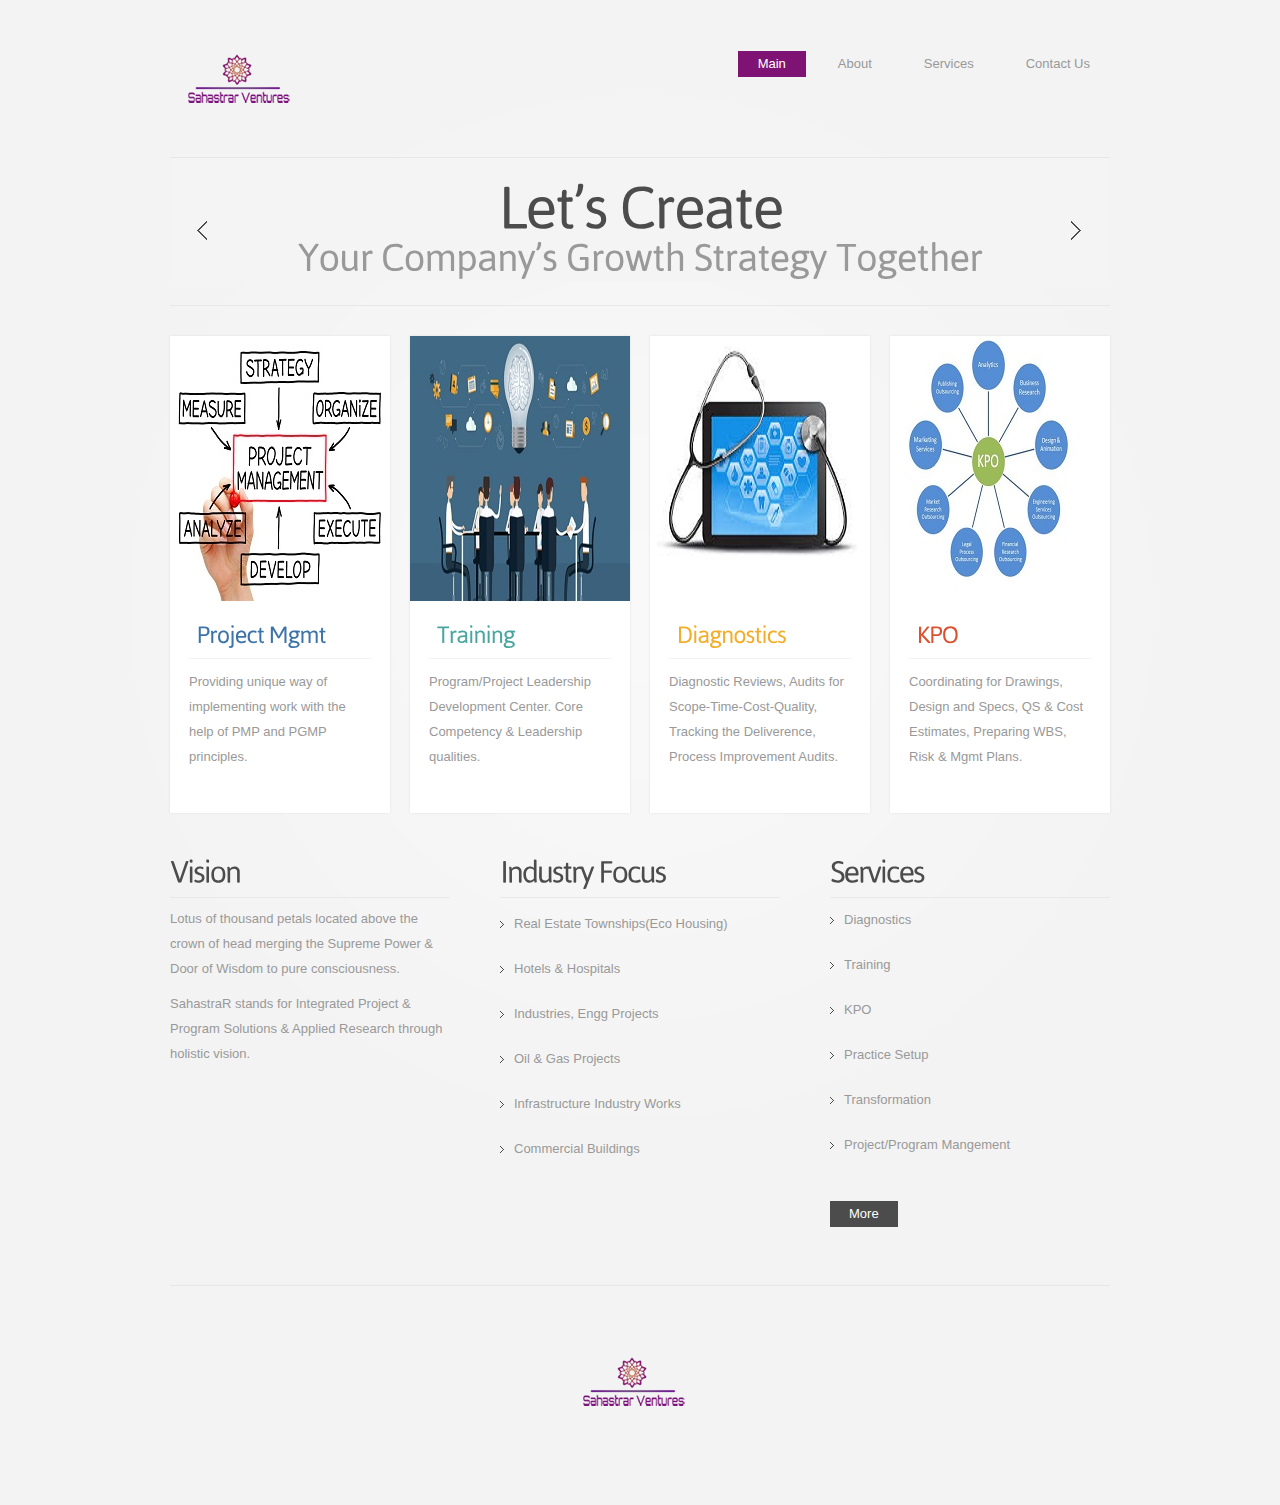
<file: site/index.html>
<!DOCTYPE html>
<html lang="en">
<head>
    <title>Main</title>
    <meta charset="utf-8">
    <link rel="stylesheet" href="css/reset.css" type="text/css" media="screen">
    <link rel="stylesheet" href="css/style.css" type="text/css" media="screen">
    <link rel="stylesheet" href="css/grid.css" type="text/css" media="screen">
    <script src="js/jquery-1.7.1.min.js" type="text/javascript"></script>
    <script src="js/cufon-yui.js" type="text/javascript"></script>
    <script src="js/cufon-replace.js" type="text/javascript"></script>
    <script src="js/Asap_400.font.js" type="text/javascript"></script>
    <script src="js/Asap_italic_400.font.js" type="text/javascript"></script>
    <script src="js/FF-cash.js" type="text/javascript"></script>
    <script src="js/jquery.equalheights.js" type="text/javascript"></script>
    <script src="js/jquery.cycle.all.js" type="text/javascript"></script>
	<script>
		$('#banners')
			.cycle({
				fx: 'fade',
				delay: 7000 ,
				timeout: 7000,
				manualTrump:false,
				cleartypeNoBg: true,
				next: '#next',
				prev: '#prev'
			});
	</script>
	<!--[if lt IE 8]>
    <div style=' clear: both; text-align:center; position: relative;'>
        <a href="http://windows.microsoft.com/en-US/internet-explorer/products/ie/home?ocid=ie6_countdown_bannercode">
        	<img src="http://storage.ie6countdown.com/assets/100/images/banners/warning_bar_0000_us.jpg" border="0" height="42" width="820" alt="You are using an outdated browser. For a faster, safer browsing experience, upgrade for free today." />
        </a>
    </div>
	<![endif]-->
    <!--[if lt IE 9]>
   		<script type="text/javascript" src="js/html5.js"></script>
        <link rel="stylesheet" href="css/ie.css" type="text/css" media="screen">
	<![endif]-->
</head>
<body id="page1">
	<div class="main">
        <!--==============================header=================================-->
        <header>
            <div class="container_12">
                <div class="wrapper p3">
                    <div class="grid_12">
                        <div class="wrapper border-bot">
                            <h1><a href="index.html"><img src="images/logo.png" alt="Sahastrar Ventures"></img></a></h1>
                            <nav>
                                <ul class="menu">
                                    <li><a class="active" href="index.html">Main</a></li>
                                    <li><a href="about.html">About</a></li>
                                    <li><a href="products.html">Services</a></li>
                                    <li><a href="contacts.html">Contact Us</a></li>
                                </ul>
                            </nav>
                        </div>
                        <div class="wrapper">
                            <div id="banners" class="border-bot">
                                <div>
                                    <strong class="title-1">Let’s Create</strong>
                                    <strong class="title-2">Your Company’s Growth Strategy Together</strong>
                                </div>
                                <div>
                                    <strong class="title-1">We Know</strong>
                                    <strong class="title-2">What It Takes To Be The Leader!</strong>
                                </div>
                                <div>
                                    <strong class="title-1">Discover</strong>
                                    <strong class="title-2">The Business Secrets For Your Success</strong>
                                </div>
                            </div>
                            <a id="prev" href="#">prev</a>
                            <a id="next" href="#">next</a>
                        </div>
                    </div>
                </div>
                <article class="grid_3">
                    <div class="box">
                        <figure><a href="#"><img src="images/page1-img1.jpg" alt=""></a></figure>
                        <div class="padding">
                            <strong class="title-3 color-1">Project Mgmt</strong>
                            <p>
                                Providing unique way of implementing work with the help of PMP and PGMP principles.
                            </p>
                        </div>
                    </div>
                </article>
                <article class="grid_3">
                    <div class="box">
                        <figure><a href="#"><img src="images/page1-img2.jpg" alt=""></a></figure>
                        <div class="padding">
                            <strong class="title-3 color-2">Training</strong>
                            <p>Program/Project Leadership Development Center. Core Competency & Leadership qualities.</p>
                        </div>
                    </div>
                </article>
                <article class="grid_3">
                    <div class="box">
                        <figure><a href="#"><img src="images/page1-img3.jpg" alt=""></a></figure>
                        <div class="padding">
                            <strong class="title-3 color-3">Diagnostics</strong>
                            <p>Diagnostic Reviews, Audits for Scope-Time-Cost-Quality, Tracking the Deliverence, Process Improvement Audits.</p>
                        </div>
                    </div>
                </article>
                <article class="grid_3">
                    <div class="box">
                        <figure><a href="#"><img src="images/page1-img4.jpg" alt=""></a></figure>
                        <div class="padding">
                            <strong class="title-3 color-4">KPO</strong>
                            <p>Coordinating for Drawings, Design and Specs, QS & Cost Estimates, Preparing WBS, Risk & Mgmt Plans.</p>
                        </div>
                    </div>
                </article>
                <div class="clear"></div>
            </div>
        </header>

        <!--==============================content================================-->
        <section id="content"><div class="ic"></div>
            <div class="container_12">
                <div class="wrapper">
                    <article class="grid_4">
                        <div class="indent-right">
                            <div class="maxheight img-indent-bot">
                                <h3>Vision</h3>
                                <p>Lotus of thousand petals located above the crown of head merging the Supreme Power & Door of Wisdom to pure consciousness.</p>
                                SahastraR stands for Integrated Project & Program Solutions & Applied Research through holistic vision.
                            </div>

                        </div>
                    </article>
                    <article class="grid_4">
                    	<div class="indent">
                        	<div class="maxheight img-indent-bot">
                                <h3>Industry Focus</h3>
                                <ul class="list-1">
                                    <li><p>Real Estate Townships(Eco Housing)</p></li>
                                    <li><p>Hotels & Hospitals</p></li>
                                    <li><p>Industries, Engg Projects</p></li>
                                    <li><p>Oil & Gas Projects</p></li>
                                    <li><p>Infrastructure Industry Works</p></li>
                                    <li><p>Commercial Buildings</p></li>
                                </ul>
                            </div>

                        </div>
                    </article>
                    <article class="grid_4">
                    	<div class="indent-left">
                        	<div class="maxheight img-indent-bot">
                                <h3 class="p1">Services</h3>
                                <ul class="list-1">
                                    <li><p>Diagnostics</p></li>
                                    <li><p>Training</p></li>
                                    <li><p>KPO</p></li>
                                    <li><p>Practice Setup</p></li>
                                    <li><p>Transformation</p></li>
                                    <li><p>Project/Program Mangement</p></li>
                                </ul>
                            </div>
                            <a class="button" href="services.html">More</a>
                        </div>
                    </article>
                </div>
            </div>
          </section>

        <!--==============================footer=================================-->
        <footer>
            <div class="inner">
                <div class="footer-bg">

                    <img src="images/logo.png" alt="Sahastrar Ventures"></img>
                </div>
            </div>
        </footer>
    </div>
	<script type="text/javascript"> Cufon.now(); </script>
</body>
</html>
</file>
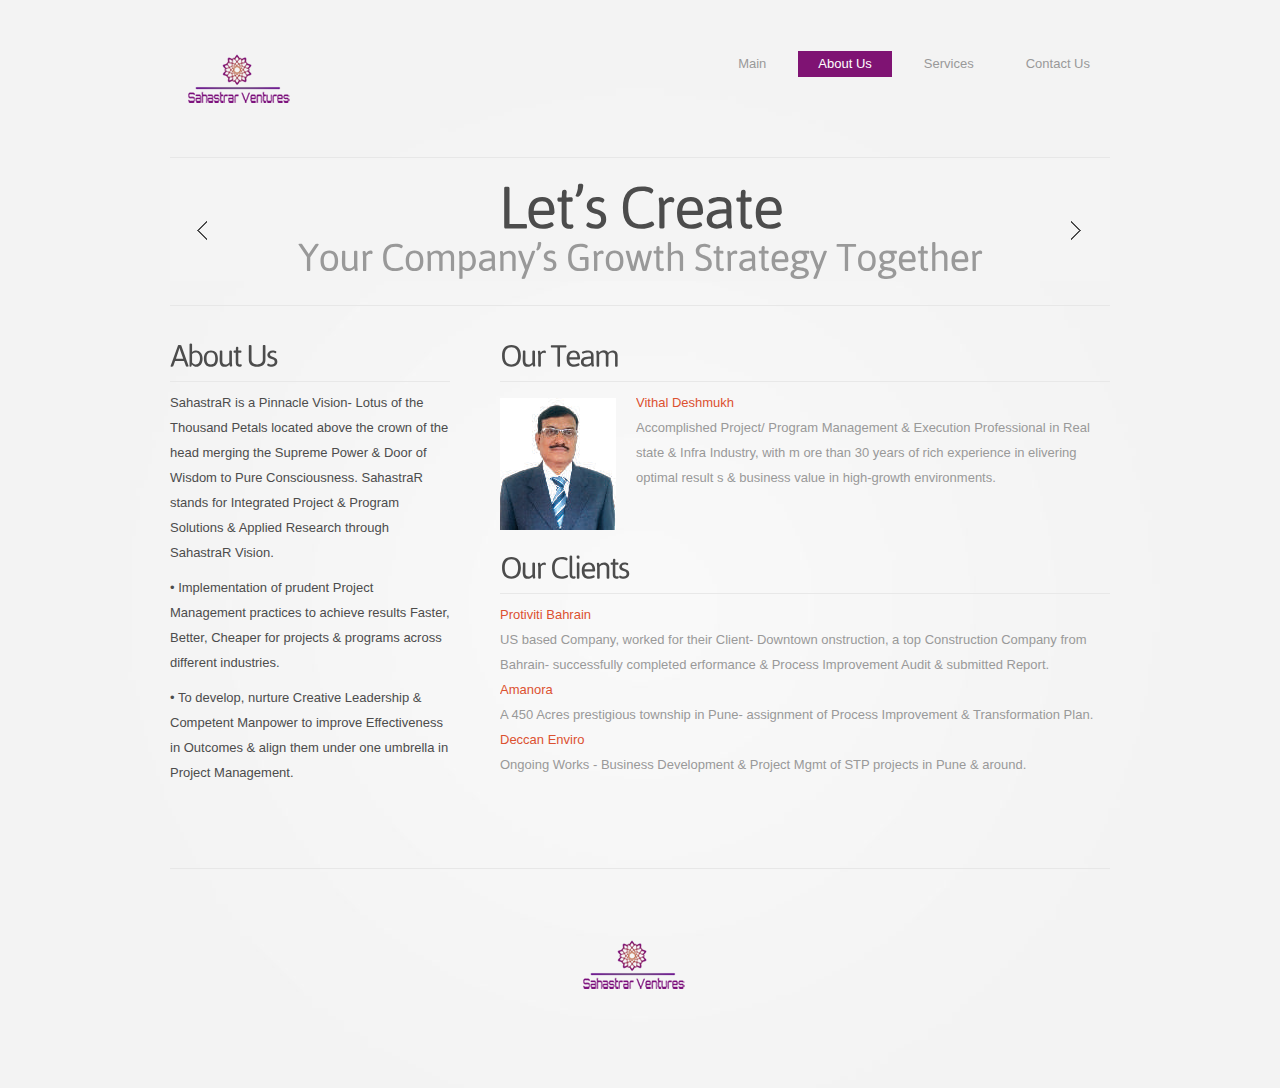
<file: site/about.html>
<!DOCTYPE html>
<html lang="en">
<head>
    <title>About</title>
    <meta charset="utf-8">
    <link rel="stylesheet" href="css/reset.css" type="text/css" media="screen">
    <link rel="stylesheet" href="css/style.css" type="text/css" media="screen">
    <link rel="stylesheet" href="css/grid.css" type="text/css" media="screen">
    <script src="js/jquery-1.7.1.min.js" type="text/javascript"></script>
    <script src="js/cufon-yui.js" type="text/javascript"></script>
    <script src="js/cufon-replace.js" type="text/javascript"></script>
    <script src="js/Asap_400.font.js" type="text/javascript"></script>
    <script src="js/Asap_italic_400.font.js" type="text/javascript"></script>
    <script src="js/FF-cash.js" type="text/javascript"></script>
    <script src="js/jquery.equalheights.js" type="text/javascript"></script>
    <script src="js/jquery.cycle.all.js" type="text/javascript"></script>
	<script>
		$('#banners')
			.cycle({
				fx: 'fade',
				delay: 7000 ,
				timeout: 30000,
				manualTrump:false,
				cleartypeNoBg: true,
				next: '#next',
				prev: '#prev'
			});
	</script>
	<!--[if lt IE 8]>
    <div style=' clear: both; text-align:center; position: relative;'>
        <a href="http://windows.microsoft.com/en-US/internet-explorer/products/ie/home?ocid=ie6_countdown_bannercode">
        	<img src="http://storage.ie6countdown.com/assets/100/images/banners/warning_bar_0000_us.jpg" border="0" height="42" width="820" alt="You are using an outdated browser. For a faster, safer browsing experience, upgrade for free today." />
        </a>
    </div>
	<![endif]-->
    <!--[if lt IE 9]>
   		<script type="text/javascript" src="js/html5.js"></script>
        <link rel="stylesheet" href="css/ie.css" type="text/css" media="screen">
	<![endif]-->
</head>
<body id="page2">
	<div class="main">
        <!--==============================header=================================-->
        <header>
            <div class="container_12">
                <div class="wrapper">
                    <div class="grid_12">
                        <div class="wrapper border-bot">
                          <h1><a href="index.html"><img src="images/logo.png" alt="Sahastrar Ventures"></img></a></h1>
                            <nav>
                                <ul class="menu">
                                    <li><a href="index.html">Main</a></li>
                                    <li><a class="active" href="about.html">About Us</a></li>

                                    <li><a href="products.html">Services</a></li>
                                    <li><a href="contacts.html">Contact Us</a></li>
                                </ul>
                            </nav>
                        </div>
                        <div class="wrapper">
                            <div id="banners" class="border-bot">
                                <div>
                                    <strong class="title-1">Let’s Create</strong>
                                    <strong class="title-2">Your Company’s Growth Strategy Together</strong>
                                </div>
                                <div>
                                    <strong class="title-1">We Know</strong>
                                    <strong class="title-2">What It Takes To Be The Leader!</strong>
                                </div>
                                <div>
                                    <strong class="title-1">Discover</strong>
                                    <strong class="title-2">The Business Secrets For Your Success</strong>
                                </div>
                            </div>
                            <a id="prev" href="#">prev</a>
                            <a id="next" href="#">next</a>
                        </div>
                    </div>
                </div>
            </div>
        </header>

        <!--==============================content================================-->
        <section id="content"><div class="ic"></div>
            <div class="container_12">
                <div class="wrapper">
                    <article class="grid_4">
                    	<div class="indent-right">
                        	<div class="maxheight img-indent-bot">
                                <h3>About Us</h3>
                                <p><span class="color-5">SahastraR is a Pinnacle Vision- Lotus of the  Thousand Petals located  above the crown of the head
merging the Supreme Power & Door of Wisdom to Pure Consciousness. SahastraR stands for Integrated
Project & Program Solutions & Applied Research through SahastraR Vision.
</p>
<p><span class="color-5">• Implementation of prudent Project Management practices to achieve results Faster, Better, Cheaper
for projects & programs across different industries.</p></span>
<p>
    <span class="color-5">• To develop, nurture Creative Leadership & Competent Manpower to improve Effectiveness in
    Outcomes & align them under one umbrella  in
    Project Management.</span>

</p>
                            </div>

                        </div>
                    </article>
                    <article class="grid_8">
                    	<div class="indent-left2">
                        	<div class="maxheight img-indent-bot">
                            	<h3>Our Team</h3>
                                <div class="wrapper prev-indent-bot">
                                	<figure class="img-indent"><img src="images/page2-img1.png" alt=""></figure>
                                    <div class="extra-wrap">
                                    	<h6>Vithal Deshmukh</h6>
                                        Accomplished  Project/ Program Management  & Execution  Professional in  Real
state & Infra Industry, with m ore than 30 years of rich experience in elivering optimal  result
s & business value in  high-growth  environments.

                                    </div>
                                </div>
                                <h3>Our Clients</h3>
                                <div class="wrapper prev-indent-bot">

                                    <div class="extra-wrap">
                                        <h6>Protiviti Bahrain</h6>
                                        US based Company, worked for their Client- Downtown
    onstruction, a top Construction Company from Bahrain- successfully completed erformance &  Process
    Improvement  Audit &  submitted Report.
                                    </div>
                                    <div class="extra-wrap">
                                        <h6>Amanora</h6>
                                    A 450 Acres prestigious township in Pune- assignment of Process Improvement & Transformation Plan.
                                    </div>
                                    <div class="extra-wrap">
                                        <h6>Deccan Enviro</h6>
                                    Ongoing Works - Business Development & Project Mgmt of STP projects in Pune & around.
                                    </div>
                                </div>

                            </div>




                        </div>
                    </article>
                </div>
            </div>
          </section>

        <!--==============================footer=================================-->
        <footer>
        	<div class="inner">
            	<div class="footer-bg">
                    <img src="images/logo.png" alt="Sahastrar Ventures"></img>
                </div>
            </div>
        </footer>
    </div>
	<script type="text/javascript"> Cufon.now(); </script>
</body>
</html>
</file>
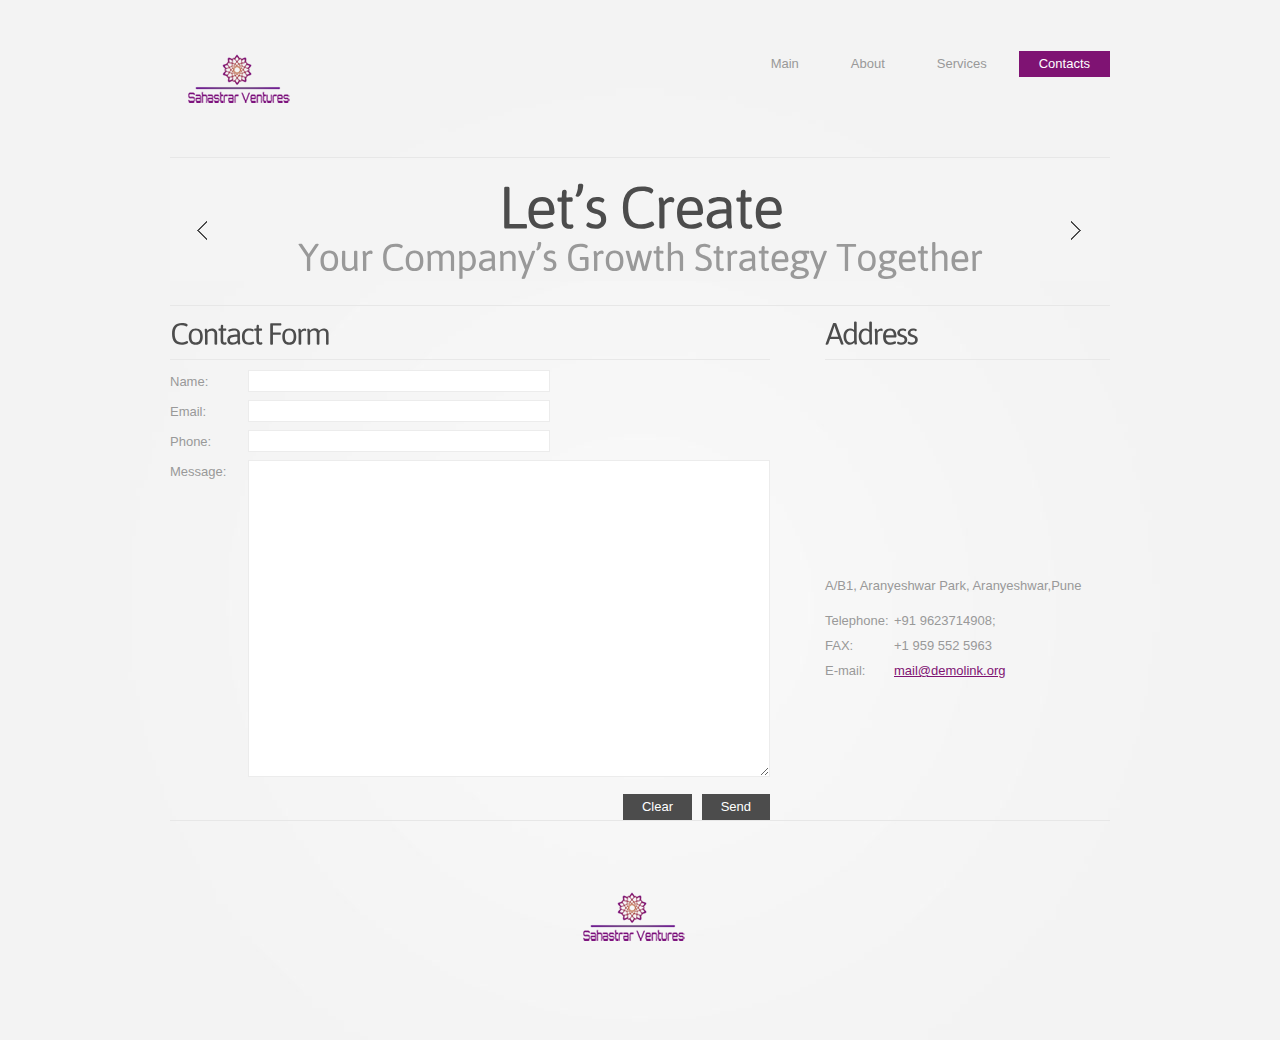
<file: site/contacts.html>
<!DOCTYPE html>
<html lang="en">
<head>
    <title>Contacts</title>
    <meta charset="utf-8">
    <link rel="stylesheet" href="css/reset.css" type="text/css" media="screen">
    <link rel="stylesheet" href="css/style.css" type="text/css" media="screen">
    <link rel="stylesheet" href="css/grid.css" type="text/css" media="screen">
    <script src="js/jquery-1.7.1.min.js" type="text/javascript"></script>
    <script src="js/cufon-yui.js" type="text/javascript"></script>
    <script src="js/cufon-replace.js" type="text/javascript"></script>
    <script src="js/Asap_400.font.js" type="text/javascript"></script>
    <script src="js/Asap_italic_400.font.js" type="text/javascript"></script>
    <script src="js/FF-cash.js" type="text/javascript"></script>
    <script src="js/jquery.equalheights.js" type="text/javascript"></script>
    <script src="js/jquery.cycle.all.js" type="text/javascript"></script>
	<script>
		$('#banners')
			.cycle({
				fx: 'fade',
				delay: 7000 ,
				timeout: 30000,
				manualTrump:false,
				cleartypeNoBg: true,
				next: '#next',
				prev: '#prev'
			});
	</script>
	<!--[if lt IE 8]>
    <div style=' clear: both; text-align:center; position: relative;'>
        <a href="http://windows.microsoft.com/en-US/internet-explorer/products/ie/home?ocid=ie6_countdown_bannercode">
        	<img src="http://storage.ie6countdown.com/assets/100/images/banners/warning_bar_0000_us.jpg" border="0" height="42" width="820" alt="You are using an outdated browser. For a faster, safer browsing experience, upgrade for free today." />
        </a>
    </div>
	<![endif]-->
    <!--[if lt IE 9]>
   		<script type="text/javascript" src="js/html5.js"></script>
        <link rel="stylesheet" href="css/ie.css" type="text/css" media="screen">
	<![endif]-->
</head>
<body id="page5">
	<div class="main">
        <!--==============================header=================================-->
        <header>
            <div class="container_12">
                <div class="wrapper">
                    <div class="grid_12">
                        <div class="wrapper border-bot">
                            <h1><a href="index.html"><img src="images/logo.png" alt="Sahastrar Ventures"></img></a></h1>
                            <nav>
                                <ul class="menu">
                                    <li><a href="index.html">Main</a></li>
                                    <li><a href="about.html">About</a></li>
                                    <li><a href="products.html">Services</a></li>
                                    <li><a class="active" href="contacts.html">Contacts</a></li>
                                </ul>
                            </nav>
                        </div>
                        <div class="wrapper">
                            <div id="banners" class="border-bot">
                                <div>
                                    <strong class="title-1">Let’s Create</strong>
                                    <strong class="title-2">Your Company’s Growth Strategy Together</strong>
                                </div>
                                <div>
                                    <strong class="title-1">We Know</strong>
                                    <strong class="title-2">What It Takes To Be The Leader!</strong>
                                </div>
                                <div>
                                    <strong class="title-1">Discover</strong>
                                    <strong class="title-2">The Business Secrets For Your Success</strong>
                                </div>
                            </div>
                            <a id="prev" href="#">prev</a>
                            <a id="next" href="#">next</a>
                        </div>
                    </div>
                </div>
            </div>
        </header>

        <!--==============================content================================-->

            <div class="container_12">
                <div class="wrapper">
                    <article class="grid_8">
                    	<div class="indent-right">
                        	<h3 class="prev-indent-bot">Contact Form</h3>
                            <form id="contact-form" method="post" enctype="multipart/form-data">
                                <fieldset>
                                      <label><span class="text-form">Name:</span><input name="name" type="text" /></label>
                                      <label><span class="text-form">Email:</span><input name="email" type="text" /></label>
                                      <label><span class="text-form">Phone:</span><input name="phone" type="text" /></label>
                                      <div class="wrapper">
                                        <div class="text-form">Message:</div>
                                        <div class="extra-wrap">
                                            <textarea></textarea>
                                            <div class="clear"></div>
                                            <div class="buttons">
                                                <a class="button" href="#" onClick="document.getElementById('contact-form').reset()">Clear</a>
                                                <a class="button" href="#" onClick="document.getElementById('contact-form').submit()">Send</a>
                                            </div>
                                        </div>
                                      </div>
                                </fieldset>
                            </form>
                        </div>
                    </article>
                    <article class="grid_4">
                    	<div class="indent-left3">
                            <h3>Address</h3>

                            <figure class="indent-bot">
                                <iframe width="285" height="185" src="http://maps.google.com/maps?f=q&amp;source=s_q&amp;hl=en&amp;geocode=&amp;q=Aranyeshwar+Park,+Pune,+MH,+India&amp;aq=0&amp;sll=37.0625,-95.677068&amp;sspn=61.282355,146.513672&amp;ie=UTF8&amp;hq=&amp;hnear=Brooklyn,+Kings,+New+York&amp;18.4855404,73.8498198&amp;spn=0.01628,0.025663&amp;z=14&amp;iwloc=A&amp;output=embed"></iframe>
                            </figure>
                            <dl>
                                <dt>A/B1, Aranyeshwar Park, Aranyeshwar,Pune</dt>
                                <dd><span>Telephone:</span>+91 9623714908;</dd>
                                <dd><span>FAX:</span>+1 959 552 5963</dd>
                                <dd><span>E-mail:</span><a href="#">mail@demolink.org</a></dd>
                            </dl>

                        </div>
                    </article>
                </div>
            </div>
          </section>

        <!--==============================footer=================================-->
        <footer>
            	<div class="inner">
                	<div class="footer-bg">

                        <img src="images/logo.png" alt="Sahastrar Ventures"></img>
                    </div>
                </div>
        </footer>
    </div>
	<script type="text/javascript"> Cufon.now(); </script>
</body>
</html>
</file>
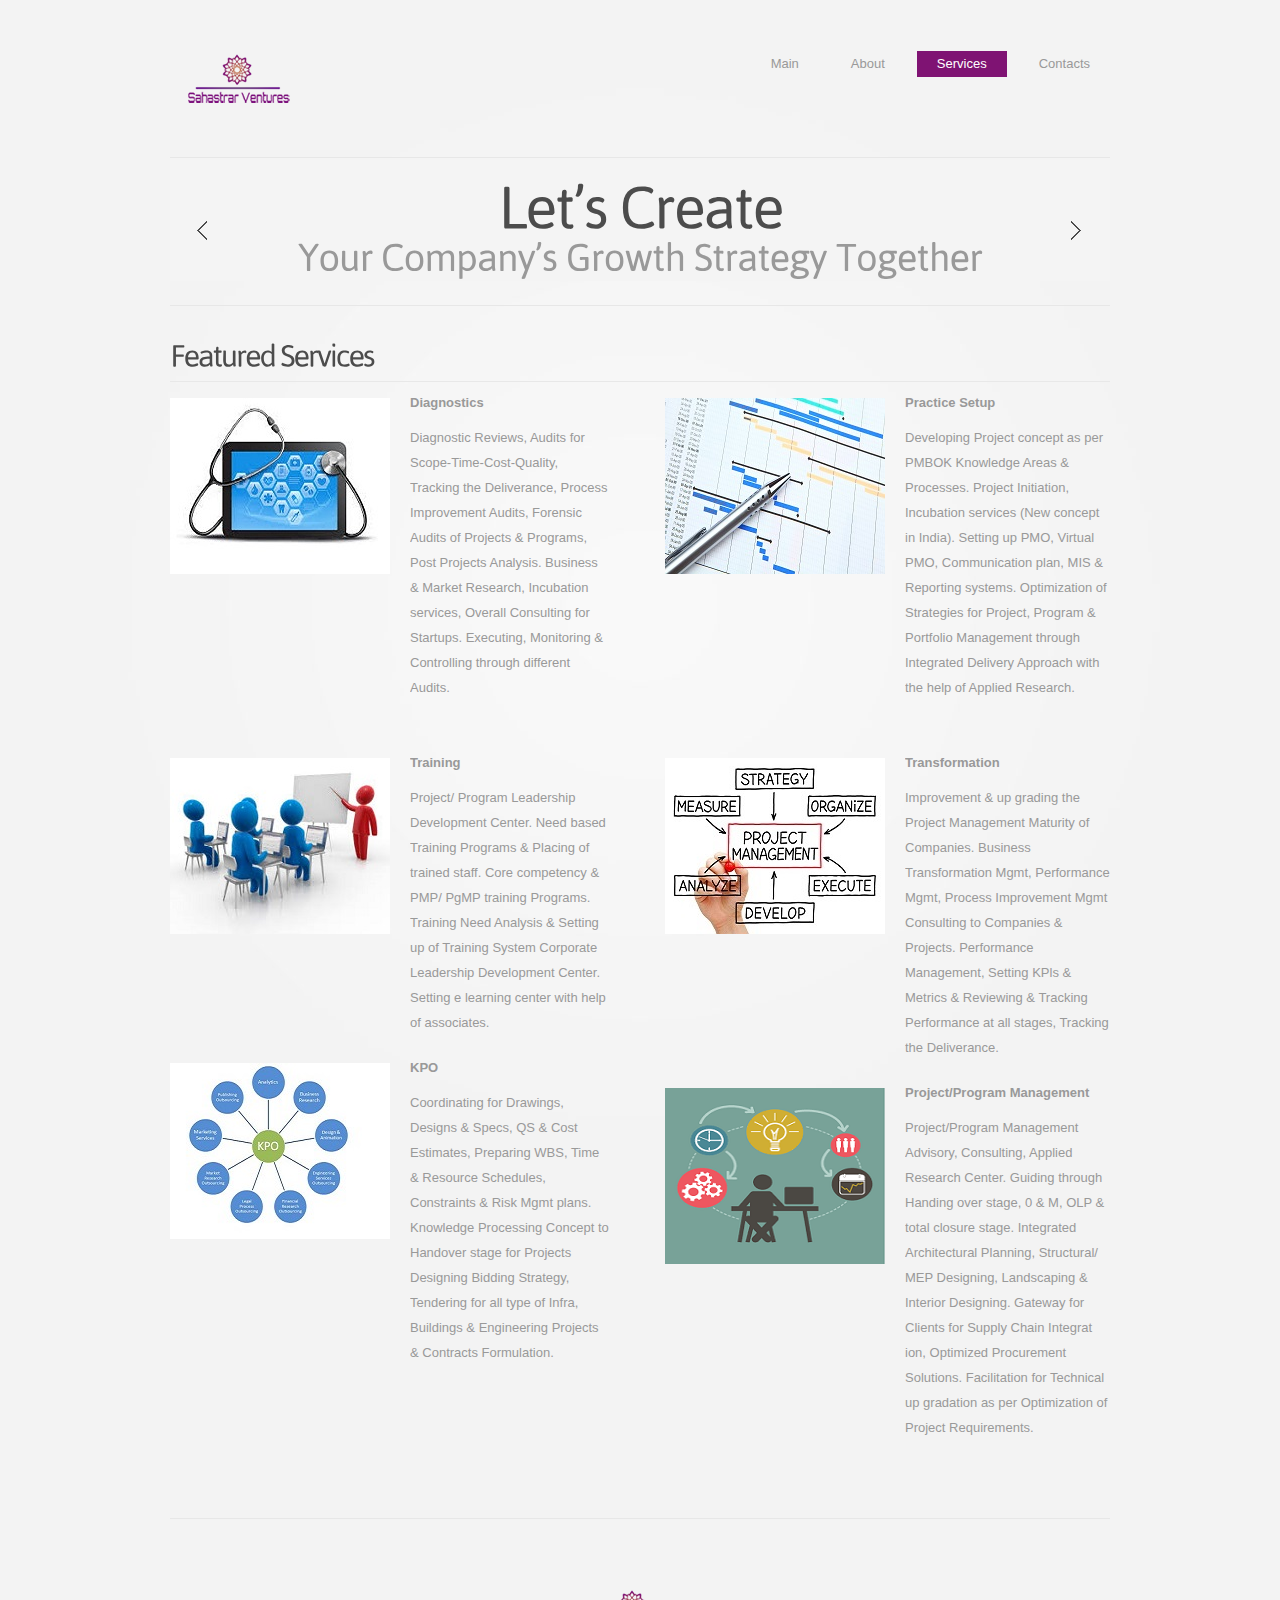
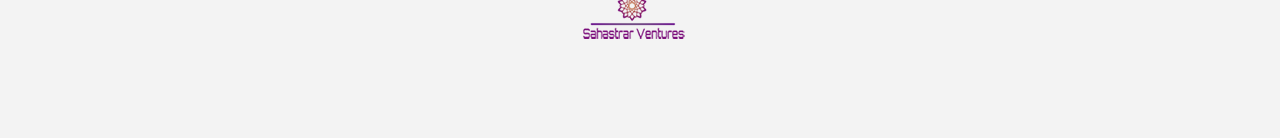
<file: site/products.html>
<!DOCTYPE html>
<html lang="en">
<head>
    <title>Products</title>
    <meta charset="utf-8">
    <link rel="stylesheet" href="css/reset.css" type="text/css" media="screen">
    <link rel="stylesheet" href="css/style.css" type="text/css" media="screen">
    <link rel="stylesheet" href="css/grid.css" type="text/css" media="screen">
    <script src="js/jquery-1.7.1.min.js" type="text/javascript"></script>
    <script src="js/cufon-yui.js" type="text/javascript"></script>
    <script src="js/cufon-replace.js" type="text/javascript"></script>
    <script src="js/Asap_400.font.js" type="text/javascript"></script>
    <script src="js/Asap_italic_400.font.js" type="text/javascript"></script>
    <script src="js/FF-cash.js" type="text/javascript"></script>
    <script src="js/jquery.equalheights.js" type="text/javascript"></script>
    <script src="js/jquery.cycle.all.js" type="text/javascript"></script>
	<script>
		$('#banners')
			.cycle({
				fx: 'fade',
				delay: 7000 ,
				timeout: 30000,
				manualTrump:false,
				cleartypeNoBg: true,
				next: '#next',
				prev: '#prev'
			});
	</script>
	<!--[if lt IE 8]>
    <div style=' clear: both; text-align:center; position: relative;'>
        <a href="http://windows.microsoft.com/en-US/internet-explorer/products/ie/home?ocid=ie6_countdown_bannercode">
        	<img src="http://storage.ie6countdown.com/assets/100/images/banners/warning_bar_0000_us.jpg" border="0" height="42" width="820" alt="You are using an outdated browser. For a faster, safer browsing experience, upgrade for free today." />
        </a>
    </div>
	<![endif]-->
    <!--[if lt IE 9]>
   		<script type="text/javascript" src="js/html5.js"></script>
        <link rel="stylesheet" href="css/ie.css" type="text/css" media="screen">
	<![endif]-->
</head>
<body id="page4">
	<div class="main">
        <!--==============================header=================================-->
        <header>
            <div class="container_12">
                <div class="wrapper">
                    <div class="grid_12">
                        <div class="wrapper border-bot">
                            <h1><a href="index.html"><img src="images/logo.png" alt="Sahastrar Ventures"></img></a></h1>
                            <nav>
                                <ul class="menu">
                                    <li><a href="index.html">Main</a></li>
                                    <li><a href="about.html">About</a></li>
                                    <li><a class="active" href="products.html">Services</a></li>
                                    <li><a href="contacts.html">Contacts</a></li>
                                </ul>
                            </nav>
                        </div>
                        <div class="wrapper">
                            <div id="banners" class="border-bot">
                                <div>
                                    <strong class="title-1">Let’s Create</strong>
                                    <strong class="title-2">Your Company’s Growth Strategy Together</strong>
                                </div>
                                <div>
                                    <strong class="title-1">We Know</strong>
                                    <strong class="title-2">What It Takes To Be The Leader!</strong>
                                </div>
                                <div>
                                    <strong class="title-1">Discover</strong>
                                    <strong class="title-2">The Business Secrets For Your Success</strong>
                                </div>
                            </div>
                            <a id="prev" href="#">prev</a>
                            <a id="next" href="#">next</a>
                        </div>
                    </div>
                </div>
            </div>
        </header>

        <!--==============================content================================-->
        <section id="content"><div class="ic"></div>
            <div class="container_12">
                <div class="wrapper">
                    <article class="grid_12">
                    	<h3>Featured Services</h3>
                        <div class="wrapper">
                        	<div class="grid_6 alpha">
                            	<div class="indent-right">

                                    <div class="wrapper p3">
                                    	<figure class="img-indent"><img src="images/page4-img1.jpg" alt=""></figure>
                                        <div class="extra-wrap">
                                        	<h4 class="prev-indent-bot">Diagnostics</h4>
                                            <p class="indent-bot">
Diagnostic Reviews, Audits for Scope-Time-Cost-Quality, Tracking the Deliverance, Process
Improvement Audits, Forensic Audits of Projects & Programs,
Post Projects Analysis.
Business & Market Research, Incubation services, Overall Consulting for Startups. Executing,
Monitoring  & Controlling through  different Audits.</p>

                                        </div>
                                    </div>
                                    <div class="wrapper">
                                    	<figure class="img-indent"><img src="images/page4-img2.jpg" alt=""></figure>
                                        <div class="extra-wrap">
                                        	<h4 class="prev-indent-bot">Training</h4>
                                            <p class="indent-bot">Project/ Program Leadership Development Center. Need based
Training  Programs & Placing of trained staff.
Core competency & PMP/ PgMP training Programs. Training Need Analysis & Setting up of Training
System­
Corporate Leadership Development Center. Setting e learning center with help of associates.
</p>

                                        </div>
                                    </div>
                                    <div class="wrapper">
                                    	<figure class="img-indent"><img src="images/page4-img3.jpg" alt=""></figure>
                                        <div class="extra-wrap">
                                        	<h4 class="prev-indent-bot">KPO</h4>
                                            <p class="indent-bot">Coordinating for Drawings, Designs & Specs, QS & Cost Estimates, Preparing WBS,
Time & Resource Schedules, Constraints & Risk Mgmt plans. Knowledge Processing­ Concept to Handover
stage for Projects Designing Bidding Strategy, Tendering for all type of Infra, Buildings &
Engineering Projects & Contracts Formulation.
</p>
                                        </div>
                                    </div>
                                </div>
                            </div>
                            <div class="grid_6 omega">
                                <div class="indent-left3">

                                    <div class="wrapper p3">
                                    	<figure class="img-indent"><img src="images/page4-img4.jpg" alt=""></figure>
                                        <div class="extra-wrap">
                                        	<h4 class="prev-indent-bot">Practice Setup</h4>
                                            <p class="indent-bot">Developing Project concept as per PMBOK Knowledge Areas & Processes. Project
Initiation, Incubation services (New concept in India).
Setting up PMO, Virtual PMO, Communication plan, MIS & Reporting systems. Optimization of
Strategies for Project, Program & Portfolio Management through Integrated Delivery Approach with
the help of Applied  Research.
</p>

                                        </div>
                                    </div>
                                    <div class="wrapper">
                                    	<figure class="img-indent"><img src="images/page4-img5.jpg" alt=""></figure>
                                        <div class="extra-wrap">
                                        	<h4 class="prev-indent-bot">Transformation</h4>
                                            <p class="indent-bot">Improvement & up grading the Project Management Maturity of Companies. Business Transformation
Mgmt, Performance Mgmt, Process Improvement Mgmt Consulting to Companies & Projects. Performance
Management, Setting KPls & Metrics & Reviewing & Tracking Performance at all stages, Tracking the
Deliverance.
</p>

                                        </div>
                                    </div>
                                    <div class="wrapper">
                                        <figure class="img-indent"><img src="images/page4-img6.png" alt=""></figure>
                                        <div class="extra-wrap">
                                            <h4 class="prev-indent-bot">Project/Program Management</h4>
                                            <p class="indent-bot">Project/Program Management Advisory, Consulting, Applied Research Center. Guiding through Handing
over stage, 0 & M, OLP & total closure stage. Integrated Architectural Planning, Structural/ MEP
Designing, Landscaping & Interior Designing. Gateway for Clients for Supply Chain Integrat ion,
Optimized Procurement Solutions. Facilitation for Technical up gradation as per Optimization of
Project  Requirements.
</p>

                                        </div>
                                    </div>
                                </div>
                            </div>
                        </div>
                    </article>
                </div>
            </div>
          </section>

        <!--==============================footer=================================-->
        <footer>
        	<div class="inner">
            	<div class="footer-bg">

                    <img src="images/logo.png" alt="Sahastrar Ventures"></img>
                </div>
            </div>
        </footer>
    </div>
	<script type="text/javascript"> Cufon.now(); </script>
</body>
</html>
</file>
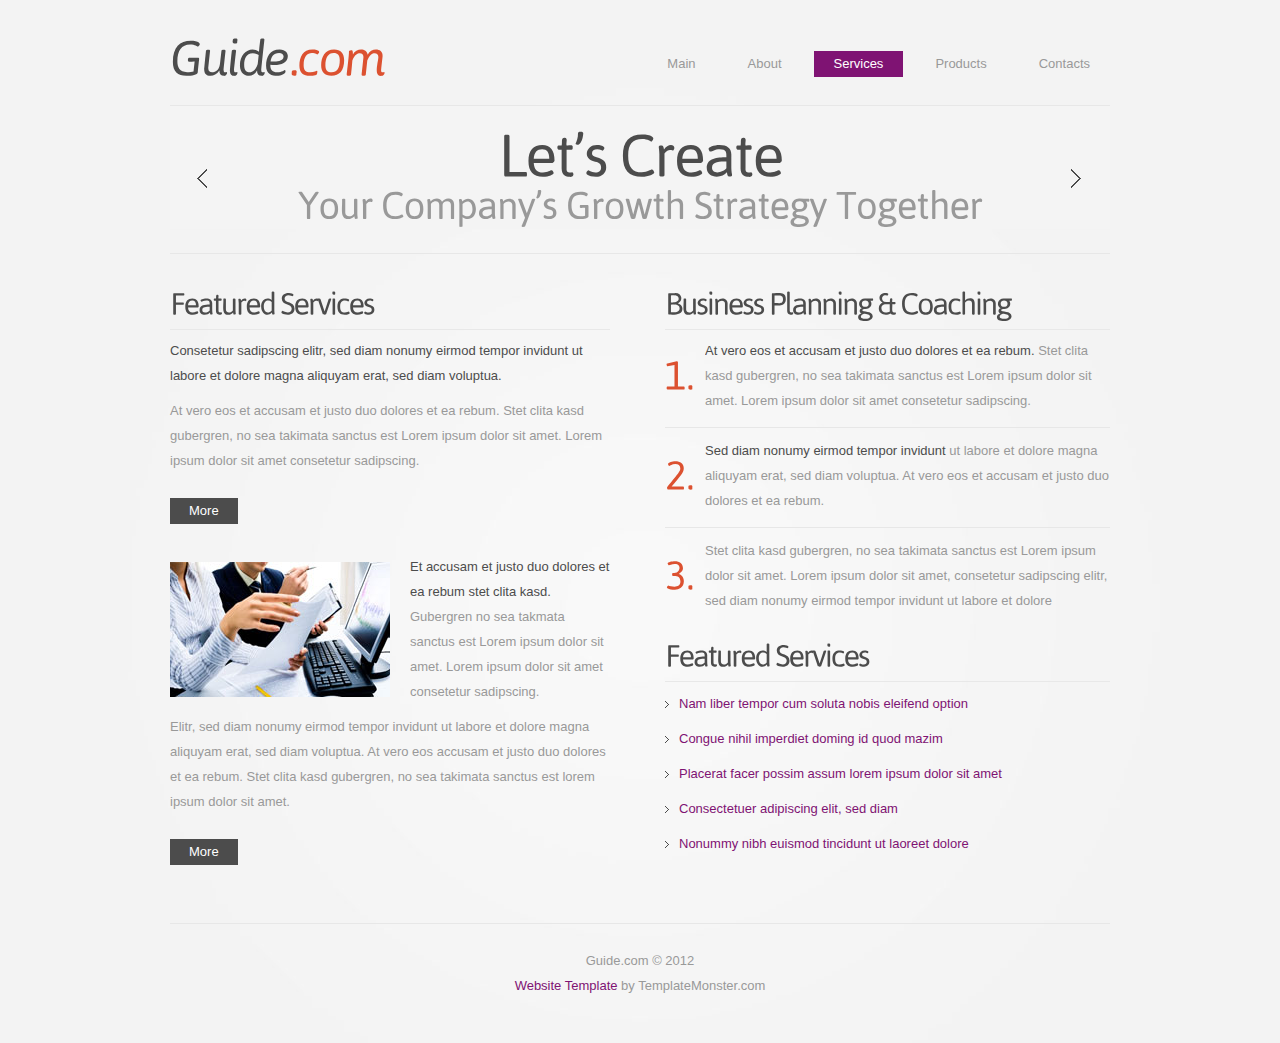
<file: site/services.html>
<!DOCTYPE html>
<html lang="en">
<head>
    <title>Services</title>
    <meta charset="utf-8">
    <link rel="stylesheet" href="css/reset.css" type="text/css" media="screen">
    <link rel="stylesheet" href="css/style.css" type="text/css" media="screen">
    <link rel="stylesheet" href="css/grid.css" type="text/css" media="screen">   
    <script src="js/jquery-1.7.1.min.js" type="text/javascript"></script>
    <script src="js/cufon-yui.js" type="text/javascript"></script>
    <script src="js/cufon-replace.js" type="text/javascript"></script>
    <script src="js/Asap_400.font.js" type="text/javascript"></script>
    <script src="js/Asap_italic_400.font.js" type="text/javascript"></script> 
    <script src="js/FF-cash.js" type="text/javascript"></script>
    <script src="js/jquery.equalheights.js" type="text/javascript"></script> 
    <script src="js/jquery.cycle.all.js" type="text/javascript"></script>
	<script>
		$('#banners')
			.cycle({ 
				fx: 'fade', 
				delay: 7000 ,
				timeout: 30000,
				manualTrump:false,
				cleartypeNoBg: true,
				next: '#next',
				prev: '#prev'
			});
	</script>     
	<!--[if lt IE 8]>
    <div style=' clear: both; text-align:center; position: relative;'>
        <a href="http://windows.microsoft.com/en-US/internet-explorer/products/ie/home?ocid=ie6_countdown_bannercode">
        	<img src="http://storage.ie6countdown.com/assets/100/images/banners/warning_bar_0000_us.jpg" border="0" height="42" width="820" alt="You are using an outdated browser. For a faster, safer browsing experience, upgrade for free today." />
        </a>
    </div>
	<![endif]-->
    <!--[if lt IE 9]>
   		<script type="text/javascript" src="js/html5.js"></script>
        <link rel="stylesheet" href="css/ie.css" type="text/css" media="screen">
	<![endif]-->
</head>
<body id="page3">
	<div class="main">
        <!--==============================header=================================-->
        <header>
            <div class="container_12">
                <div class="wrapper">
                    <div class="grid_12">
                        <div class="wrapper border-bot">
                            <h1><a href="index.html">Guide<strong>.com</strong></a></h1>
                            <nav>
                                <ul class="menu">
                                    <li><a href="index.html">Main</a></li>
                                    <li><a href="about.html">About</a></li>
                                    <li><a class="active" href="services.html">Services</a></li>
                                    <li><a href="products.html">Products</a></li>
                                    <li><a href="contacts.html">Contacts</a></li>
                                </ul>
                            </nav>
                        </div>
                        <div class="wrapper">
                            <div id="banners" class="border-bot">
                                <div>
                                    <strong class="title-1">Let’s Create</strong>
                                    <strong class="title-2">Your Company’s Growth Strategy Together</strong>
                                </div>
                                <div>
                                    <strong class="title-1">We Know</strong>
                                    <strong class="title-2">What It Takes To Be The Leader!</strong>
                                </div>
                                <div>
                                    <strong class="title-1">Discover</strong>
                                    <strong class="title-2">The Business Secrets For Your Success</strong>
                                </div>
                            </div>
                            <a id="prev" href="#">prev</a>
                            <a id="next" href="#">next</a>
                        </div>
                    </div>
                </div>
            </div>
        </header>
        
        <!--==============================content================================-->
        <section id="content"><div class="ic">More Website Templates @ TemplateMonster.com - February 13, 2012!</div>
            <div class="container_12">
                <div class="wrapper">
                    <article class="grid_6">
                    	<div class="indent-right">
                        	<h3>Featured Services</h3>
                            <div class="p3">
                                <h5 class="prev-indent-bot">Consetetur sadipscing elitr, sed diam nonumy eirmod tempor invidunt ut labore et dolore magna aliquyam erat, sed diam voluptua. </h5>
                                <p class="img-indent-bot">At vero eos et accusam et justo duo dolores et ea rebum. Stet clita kasd gubergren, no sea takimata sanctus est Lorem ipsum dolor sit amet. Lorem ipsum dolor sit amet consetetur sadipscing.</p>
                                <a class="button" href="#">More</a>
                            </div>
                            <div class="wrapper prev-indent-bot">
                            	<figure class="img-indent"><img src="images/page3-img1.jpg" alt=""></figure>
                                <div class="extra-wrap">
                                	<h5>Et accusam et justo duo dolores et ea rebum stet clita kasd.</h5>
                                    Gubergren no sea takmata sanctus est Lorem ipsum dolor sit amet. Lorem ipsum dolor sit amet consetetur sadipscing.
                                </div>
                            </div>
                            <p class="img-indent-bot">Elitr, sed diam nonumy eirmod tempor invidunt ut labore et dolore magna aliquyam erat, sed diam voluptua. At vero eos accusam et justo duo dolores et ea rebum. Stet clita kasd gubergren, no sea takimata sanctus est lorem ipsum dolor sit amet.</p>
                            <a class="button" href="#">More</a>
                        </div>
                    </article>
                    <article class="grid_6">
                    	<div class="indent-left3">
                        	<h3>Business Planning &amp; Coaching</h3>
                            <div class="wrapper border-bot2 prev-indent-bot">
                            	<strong class="numb">1.</strong>
                                <div class="extra-wrap">
                                	<span class="color-5">At vero eos et accusam et justo duo dolores et ea rebum.</span> Stet clita kasd gubergren, no sea takimata sanctus est Lorem ipsum dolor sit amet. Lorem ipsum dolor sit amet consetetur sadipscing.
                                </div>
                            </div>
                            <div class="wrapper border-bot2 prev-indent-bot">
                            	<strong class="numb">2.</strong>
                                <div class="extra-wrap">
                                	<span class="color-5">Sed diam nonumy eirmod tempor invidunt</span> ut labore et dolore magna aliquyam erat, sed diam voluptua. At vero eos et accusam et justo duo dolores et ea rebum.
                                </div>
                            </div>
                            <div class="wrapper p2">
                            	<strong class="numb">3.</strong>
                                <div class="extra-wrap">
                                	Stet clita kasd gubergren, no sea takimata sanctus est Lorem ipsum dolor sit amet. Lorem ipsum dolor sit amet, consetetur sadipscing elitr, sed diam nonumy eirmod tempor invidunt ut labore et dolore 
                                </div>
                            </div>
                            <h3 class="p1">Featured Services</h3>
                            <ul class="list-1">
                            	<li><a href="#">Nam liber tempor cum soluta nobis eleifend option</a></li>
                                <li><a href="#">Congue nihil imperdiet doming id quod mazim</a></li>
                                <li><a href="#">Placerat facer possim assum lorem ipsum dolor sit amet</a></li>
                                <li><a href="#">Consectetuer adipiscing elit, sed diam</a></li>
                                <li><a href="#">Nonummy nibh euismod tincidunt ut laoreet dolore</a></li>
                            </ul>
                        </div>
                    </article>
                </div>
            </div>
          </section>
        
        <!--==============================footer=================================-->
        <footer>
        	<div class="inner">
            	<div class="footer-bg">
                	Guide.com &copy; 2012
                    <span><a class="link" target="_blank" href="http://www.templatemonster.com/" rel="nofollow">Website Template</a> by TemplateMonster.com</span>
                </div>
            </div>
        </footer>
    </div>
	<script type="text/javascript"> Cufon.now(); </script>
</body>
</html>
</file>
<file: site/css/style.css>
/* Getting the new tags to behave */
article, aside, audio, canvas, command, datalist, details, embed, figcaption, figure, footer, header, hgroup, keygen, meter, nav, output, progress, section, source, video {display:block;}
mark, rp, rt, ruby, summary, time {display:inline;}
/* Global properties ======================================================== */
html {width:100%; height:100%;}
body {font-family:Arial, Helvetica, sans-serif;font-size:13px;line-height:25px;color:#999;min-width:960px;height:100%;background:url(../images/body-bg.jpg) center top no-repeat #f3f3f3;}
.ic {border:0;float:right;background:#fff;color:#f00;width:50%;line-height:10px;font-size:10px;margin:-220% 0 0 0;overflow:hidden;padding:0}
.bg {width:100%; background:url(../images/bg-top.jpg) center 0 no-repeat;}

.main {
	width:960px;
	margin:0 auto;
}

a {color:rgb(127,19,115); outline:none;}
a:hover {text-decoration:none;}

.col-1, .col-2 {float:left;}

.wrapper {width:100%;
	height:auto; overflow:hidden; position:relative;}
.extra-wrap {overflow:hidden;}

p {margin-bottom:10px;}
.p1 {margin-bottom:4px;}
.p2 {margin-bottom:15px;}
.p3 {margin-bottom:30px;}
.p4 {margin-bottom:40px;}
.p5 {margin-bottom:50px;}

.reg {text-transform:uppercase;}

.fleft {float:left;}
.fright {float:right;}

.alignright {text-align:right;}
.aligncenter {text-align:center;}

.it {font-style:italic;}

.color-1 {color:#3c74a9;}
.color-2 {color:#49a69e;}
.color-3 {color:#f3ad29;}
.color-4 {color:#dc5130;}
.color-5 {color:#4c4c4c;}

/*********************************boxes**********************************/
.indent {padding:0 10px;}
.indent-left {padding-left:20px;}
.indent-left2 {padding-left:10px;}
.indent-left3 {padding-left:15px;}
.indent-right {padding-right:20px;}

.indent-bot {margin-bottom:20px;}
.indent-bot2 {margin-bottom:30px;}
.indent-bot3 {margin-bottom:45px;}

.prev-indent-bot {margin-bottom:10px;}
.img-indent-bot {margin-bottom:25px;}
.margin-bot {margin-bottom:35px;}

.img-indent {float:left; margin:8px 20px 0px 0;}
.img-indent2 {float:left; margin:0 20px 0px 0;}
.img-indent-r {float:right; margin:0 0px 0px 40px;}

.buttons a:hover {cursor:pointer;}

.menu li a,
.list-1 a,
.list-2 a,
.link,
.button,
h1 a {text-decoration:none;}

/*********************************header*************************************/
header {
	width:100%;
	position:relative;
	z-index:2;
}

h1 {
	padding:7px 0 0 0;
	float:left;
}
	h1 a {
		display:inline-block;
		font-size:49px;
		line-height:2em;
		color:#4c4c4c;
		letter-spacing:-2px;
	}
	h1 strong {color:#dc5130;}

/***** menu *****/
.menu {
	padding:51px 0 0 0;
	float:right;
}
.menu li {
	float:left;
	position:relative;
	padding-left:12px;
}
.menu > li:first-child {padding-left:0;}
.menu a {
	display:inline-block;
	font-size:13px;
	line-height:20px;
	padding:3px 20px;
	color:#999;
}
.menu a.active,
.menu a:hover {background:rgb(127,19,115); color:#fff;}

/***** slider style *****/
#banners {
	position:relative;
	z-index:2;
	width:100%;
	height:147px;
	overflow:hidden;
	text-align:center;
}
#banners > div{
	width:100%;
	padding-top:13px;
	background:#f4f4f4;
}
#prev,
#next {
	display:block;
	width:10px;
	height:19px;
	text-indent:-9999em;
	position:absolute;
	z-index:99;
	top:50%;
	margin-top:-11px;
}
#prev {background:url(../images/prev.gif) 0 0 no-repeat; left:27px;}
#next {background:url(../images/next.gif) 0 0 no-repeat; right:29px;}
.title-1 {
	display:block;
	font-size:59px;
	line-height:1.2em;
	color:#4c4c4c;
	letter-spacing:-2px;
	margin-bottom:-10px;
}
.title-2 {
	display:block;
	font-size:38px;
	line-height:1.3em;
	color:#999;
	letter-spacing:-1px;
}
.title-3 {
	display:block;
	font-size:23px;
	line-height:2em;
	letter-spacing:-1px;
	background:url(../images/pic-1.gif) left bottom repeat-x;
	text-indent:8px;
	padding-bottom:2px;
	margin-bottom:10px;
}

/*********************************content*************************************/
#content {
	width:100%;
	padding:22px 0 58px;
	position:relative;
	z-index:1;
}
#page1 #content {padding:29px 0 58px;}

.spacer-1 {
	width:100%;
	background:url(../images/pic-1.gif) 217px 0 repeat-y;
}

h3 {
	font-size:30px;
	line-height:1.8em;
	color:#4c4c4c;
	letter-spacing:-2px;
	background:url(../images/h3-tail.gif) 0 bottom repeat-x;
	margin-bottom:8px;
}
h5 {color:#4c4c4c; font-weight:normal;}
h6 {color:#dc5130; font-weight:normal;}

.border-bot {
	width:100%;
	padding-bottom:1px;
	background:url(../images/border-bot.gif) 0 bottom repeat-x;
}
.border-bot2 {
	width:100%;
	padding-bottom:15px;
	background:url(../images/border-bot.gif) 0 bottom repeat-x;
}

.box {
	width:100%;
	background:#fff;
	box-shadow:0 0 2px #ddd;
	-moz-box-shadow:0 0 2px #ddd;
	-webkit-box-shadow:0 0 2px #ddd;
	margin-bottom:2px;
}
	.box .padding {padding:10px 19px 34px;}
	.box a {font-size:13px; line-height:20px; color:#999; display:inline-block;}

.button {
	display:inline-block;
	padding:5px 19px;
	font-size:13px;
	line-height:1.23em;
	color:#fff;
	background:#4c4c4c;
	cursor:pointer;
}
.button:hover {background:#dc5130;}

.tdate-1 {display:block;}
	.tdate-1 a {color:#4c4c4c;}

.list-1 li {
	line-height:19px;
	padding:8px 0 8px 14px;
	background:url(../images/marker-1.gif) 0 15px no-repeat;
}
	.list-1 a {display:inline-block;}
	.list-1 a:hover {color:#4c4c4c;}

.list-2 li {
	font-size:14px;
	line-height:24px;
	padding:0px;
	background:url(../images/pic-1.gif) 0 bottom repeat-x;
}
	.list-2 a {
		display:block;
		color:#1799cf;
		padding-left:12px;
		background:url(../images/marker-1.gif) 0 10px no-repeat;
	}
	.list-2 a:hover {color:#fff;}
	.list-2 .last-item {background:none;}

.link:hover {text-decoration:underline;}

.link-1 {
	display:inline-block;
	font-size:14px;
	padding-right:8px;
	background:url(../images/marker-3.gif) right 8px no-repeat;
}
.link-1:hover {color:#fff;}

.numb {
	display:block;
	font-size:40px;
	line-height:1.8em;
	color:#dc5130;
	float:left;
	margin-right:10px;
}

dl dt {margin-bottom:10px;}
dl span {float:left; width:69px;}

/***** contact form *****/
#contact-form {
	display:block;
	width:100%;
}
	#contact-form label {
		display:block;
		height:30px;
		overflow:hidden;
	}
	#contact-form input {
		float:left;
		width:280px;
		font-size:13px;
		line-height:1.23em;
		color:#999;
		padding:2px 10px;
		margin:0;
		font-family:Arial, Helvetica, sans-serif;
		border:1px solid #ececec;
		background:#fff;
		outline:none;
	}
	#contact-form textarea {
		float:left;
		height:305px;
		min-height:305px;
		max-height:305px;
		width:500px;
		max-width:500px;
		min-width:500px;
		font-size:13px;
		line-height:1.23em;
		color:#999;
		padding:5px 10px;
		margin:0;
		font-family:Arial, Helvetica, sans-serif;
		border:1px solid #ececec;
		background:#fff;
		overflow:auto;
		outline:none;
	}
.text-form {
	float:left;
	display:block;
	font-size:13px;
	line-height:24px;
	width:78px;
	color:#999;
	font-family:Arial, Helvetica, sans-serif;
}

.buttons {padding:17px 0 0 0; text-align:right;}
.buttons a {margin-left:6px;}

/****************************footer************************/
footer {width:100%; text-align:center;}
	footer span {display:block;}
	footer .inner {padding:0 10px;}
	.footer-bg {width:100%; background:url(../images/footer-tail.gif) left top repeat-x; padding:25px 0 45px;}

.list-services {
	padding:0;
}
	.list-services li {
		float:left;
		padding:0 0 0 10px;
	}
</file>
<file: site/css/grid.css>
/*
	Variable Grid System.
	Learn more ~ http://www.spry-soft.com/grids/
	Based on 960 Grid System - http://960.gs/

	Licensed under GPL and MIT.
*/


/* Containers
----------------------------------------------------------------------------------------------------*/
.container_12 {
	margin-left: auto;
	margin-right: auto;
	width: 960px;
}

/* Grid >> Global
----------------------------------------------------------------------------------------------------*/

.grid_1,
.grid_2,
.grid_3,
.grid_4,
.grid_5,
.grid_6,
.grid_7,
.grid_8,
.grid_9,
.grid_10,
.grid_11,
.grid_12 {
	display:inline;
	float: left;
	position: relative;
	margin-left: 10px;
	margin-right: 10px;
}

/* Grid >> Children (Alpha ~ First, Omega ~ Last)
----------------------------------------------------------------------------------------------------*/

.alpha {
	margin-left: 0;
}

.omega {
	margin-right: 0;
}

/* Grid >> 12 Columns
----------------------------------------------------------------------------------------------------*/

.container_12 .grid_1 {
	width:60px;
}

.container_12 .grid_2 {
	width:140px;
}

.container_12 .grid_3 {
	width:220px;
}

.container_12 .grid_4 {
	width:300px;
}

.container_12 .grid_5 {
	width:380px;
}

.container_12 .grid_6 {
	width:460px;
}

.container_12 .grid_7 {
	width:540px;
}

.container_12 .grid_8 {
	width:620px;
}

.container_12 .grid_9 {
	width:700px;
}

.container_12 .grid_10 {
	width:780px;
}

.container_12 .grid_11 {
	width:860px;
}

.container_12 .grid_12 {
	width:940px;
}



/* Prefix Extra Space >> 12 Columns
----------------------------------------------------------------------------------------------------*/

.container_12 .prefix_1 {
	padding-left:80px;
}

.container_12 .prefix_2 {
	padding-left:160px;
}

.container_12 .prefix_3 {
	padding-left:240px;
}

.container_12 .prefix_4 {
	padding-left:320px;
}

.container_12 .prefix_5 {
	padding-left:400px;
}

.container_12 .prefix_6 {
	padding-left:480px;
}

.container_12 .prefix_7 {
	padding-left:560px;
}

.container_12 .prefix_8 {
	padding-left:640px;
}

.container_12 .prefix_9 {
	padding-left:720px;
}

.container_12 .prefix_10 {
	padding-left:800px;
}

.container_12 .prefix_11 {
	padding-left:880px;
}



/* Suffix Extra Space >> 12 Columns
----------------------------------------------------------------------------------------------------*/

.container_12 .suffix_1 {
	padding-right:80px;
}

.container_12 .suffix_2 {
	padding-right:160px;
}

.container_12 .suffix_3 {
	padding-right:240px;
}

.container_12 .suffix_4 {
	padding-right:320px;
}

.container_12 .suffix_5 {
	padding-right:400px;
}

.container_12 .suffix_6 {
	padding-right:480px;
}

.container_12 .suffix_7 {
	padding-right:560px;
}

.container_12 .suffix_8 {
	padding-right:640px;
}

.container_12 .suffix_9 {
	padding-right:720px;
}

.container_12 .suffix_10 {
	padding-right:800px;
}

.container_12 .suffix_11 {
	padding-right:880px;
}



/* Push Space >> 12 Columns
----------------------------------------------------------------------------------------------------*/

.container_12 .push_1 {
	left:80px;
}

.container_12 .push_2 {
	left:160px;
}

.container_12 .push_3 {
	left:240px;
}

.container_12 .push_4 {
	left:320px;
}

.container_12 .push_5 {
	left:400px;
}

.container_12 .push_6 {
	left:480px;
}

.container_12 .push_7 {
	left:560px;
}

.container_12 .push_8 {
	left:640px;
}

.container_12 .push_9 {
	left:720px;
}

.container_12 .push_10 {
	left:800px;
}

.container_12 .push_11 {
	left:880px;
}



/* Pull Space >> 12 Columns
----------------------------------------------------------------------------------------------------*/

.container_12 .pull_1 {
	left:-80px;
}

.container_12 .pull_2 {
	left:-160px;
}

.container_12 .pull_3 {
	left:-240px;
}

.container_12 .pull_4 {
	left:-320px;
}

.container_12 .pull_5 {
	left:-400px;
}

.container_12 .pull_6 {
	left:-480px;
}

.container_12 .pull_7 {
	left:-560px;
}

.container_12 .pull_8 {
	left:-640px;
}

.container_12 .pull_9 {
	left:-720px;
}

.container_12 .pull_10 {
	left:-800px;
}

.container_12 .pull_11 {
	left:-880px;
}




/* Clear Floated Elements
----------------------------------------------------------------------------------------------------*/

/* http://sonspring.com/journal/clearing-floats */

.clear {
	clear: both;
	display: block;
	overflow: hidden;
	visibility: hidden;
	width: 0;
	height: 0;
}

/* http://perishablepress.com/press/2008/02/05/lessons-learned-concerning-the-clearfix-css-hack */

.clearfix:after {
	clear: both;
	content: ' ';
	display: block;
	font-size: 0;
	line-height: 0;
	visibility: hidden;
	width: 0;
	height: 0;
}

.clearfix {
	display: inline-block;
}

* html .clearfix {
	height: 1%;
}

.clearfix {
	display: block;
}
</file>
<file: site/css/ie.css>
.box {behavior: url(js/PIE.htc); position:relative;}
</file>
